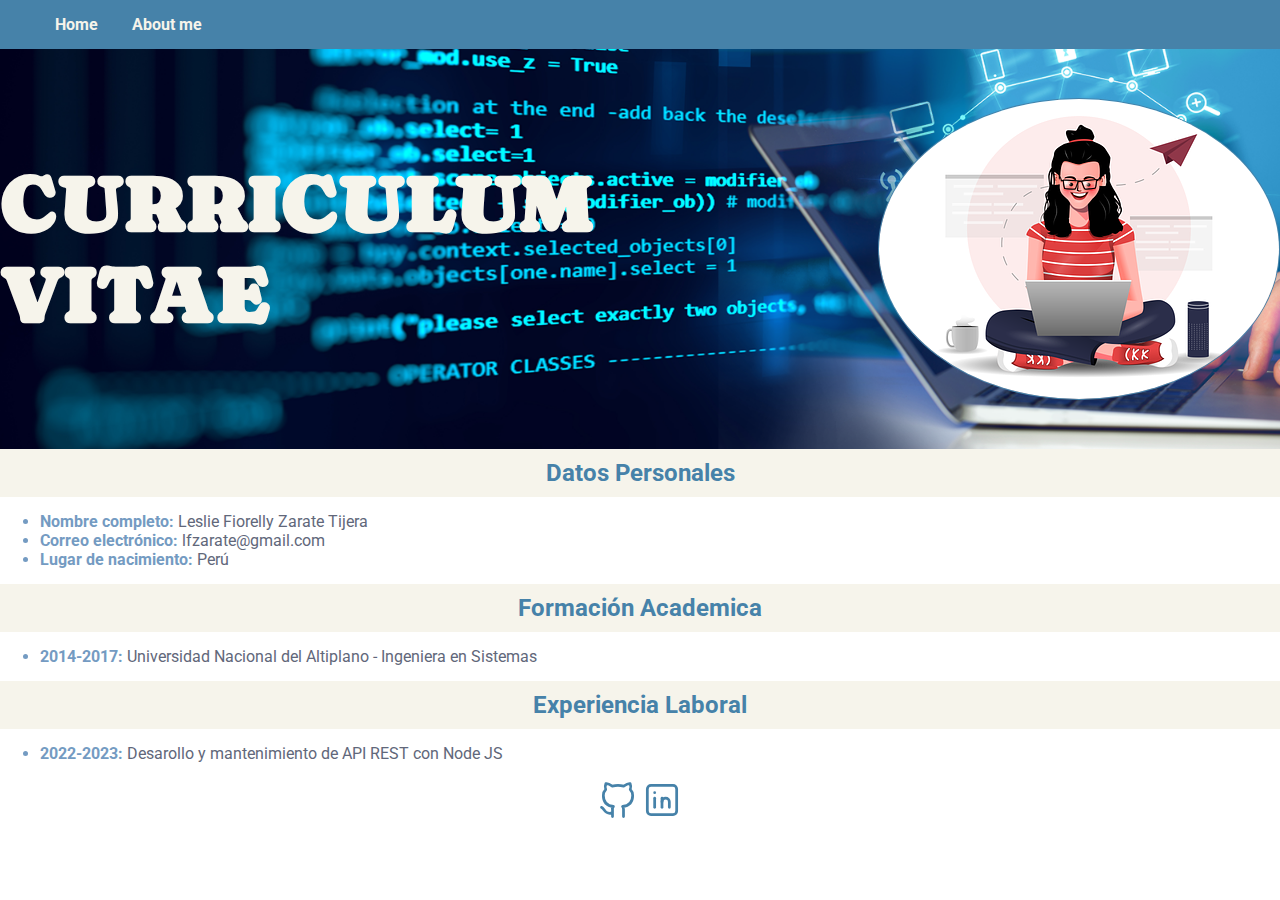
<file: index.html>
<!DOCTYPE html>
<html lang="en">
  <head>
    <meta charset="UTF-8" />
    <meta name="viewport" content="width=device-width, initial-scale=1.0" />
    <title>CV PROFILE</title>
    <link rel="stylesheet" href="./css/style.css" />
    <link rel="preconnect" href="https://fonts.googleapis.com" />
    <link rel="preconnect" href="https://fonts.gstatic.com" crossorigin />
    <link
      href="https://fonts.googleapis.com/css2?family=Caprasimo&family=Inter:wght@100;200&family=Roboto:wght@100;400&display=swap"
      rel="stylesheet"
    />
  </head>
  <body>
    <header>
      <nav class="navbar">
        <ul>
          <li><a href="./index.html">Home</a></li>
          <li><a href="./sobremi.html">About me</a></li>
        </ul>
      </nav>
      <div id="banner">
        <h1>Curriculum vitae</h1>
        <img src="./img/avatar.png" alt="avatar" />
      </div>
    </header>
    <main>
      <div id="persosnal-information" class="section-profile">
        <h2>Datos Personales</h2>
        <ul>
          <li>
            <strong>Nombre completo: </strong> Leslie Fiorelly Zarate Tijera
          </li>
          <li><strong>Correo electrónico: </strong> lfzarate@gmail.com</li>
          <li><strong>Lugar de nacimiento: </strong> Perú</li>
        </ul>
      </div>

      <div id="academic-training" class="section-profile">
        <h2>Formación Academica</h2>
        <ul class="list">
          <li>
            <strong>2014-2017: </strong> Universidad Nacional del Altiplano -
            Ingeniera en Sistemas
          </li>
        </ul>
      </div>

      <div id="working experience" class="section-profile">
        <h2>Experiencia Laboral</h2>
        <ul class="list">
          <li>
            <strong>2022-2023: </strong> Desarollo y mantenimiento de API REST
            con Node JS
          </li>
        </ul>
      </div>
    </main>
    <footer>
        <a href="https://github.com/LeslieZT" target="_blank">
            <svg xmlns="http://www.w3.org/2000/svg" class="icon icon-tabler icon-tabler-brand-github" width="44" height="44" viewBox="0 0 24 24" stroke-width="1.5" stroke="#4682a9" fill="none" stroke-linecap="round" stroke-linejoin="round">
                <path stroke="none" d="M0 0h24v24H0z" fill="none"/>
                <path d="M9 19c-4.3 1.4 -4.3 -2.5 -6 -3m12 5v-3.5c0 -1 .1 -1.4 -.5 -2c2.8 -.3 5.5 -1.4 5.5 -6a4.6 4.6 0 0 0 -1.3 -3.2a4.2 4.2 0 0 0 -.1 -3.2s-1.1 -.3 -3.5 1.3a12.3 12.3 0 0 0 -6.2 0c-2.4 -1.6 -3.5 -1.3 -3.5 -1.3a4.2 4.2 0 0 0 -.1 3.2a4.6 4.6 0 0 0 -1.3 3.2c0 4.6 2.7 5.7 5.5 6c-.6 .6 -.6 1.2 -.5 2v3.5" />
            </svg>
        </a>

        <a href="https://github.com/LeslieZT" target="_blank">
            <svg xmlns="http://www.w3.org/2000/svg" class="icon icon-tabler icon-tabler-brand-linkedin" width="44" height="44" viewBox="0 0 24 24" stroke-width="1.5" stroke="#4682a9" fill="none" stroke-linecap="round" stroke-linejoin="round">
                <path stroke="none" d="M0 0h24v24H0z" fill="none"/>
                <path d="M4 4m0 2a2 2 0 0 1 2 -2h12a2 2 0 0 1 2 2v12a2 2 0 0 1 -2 2h-12a2 2 0 0 1 -2 -2z" />
                <path d="M8 11l0 5" />
                <path d="M8 8l0 .01" />
                <path d="M12 16l0 -5" />
                <path d="M16 16v-3a2 2 0 0 0 -4 0" />
            </svg>
        </a>  
    </footer>
  </body>
</html>
</file>
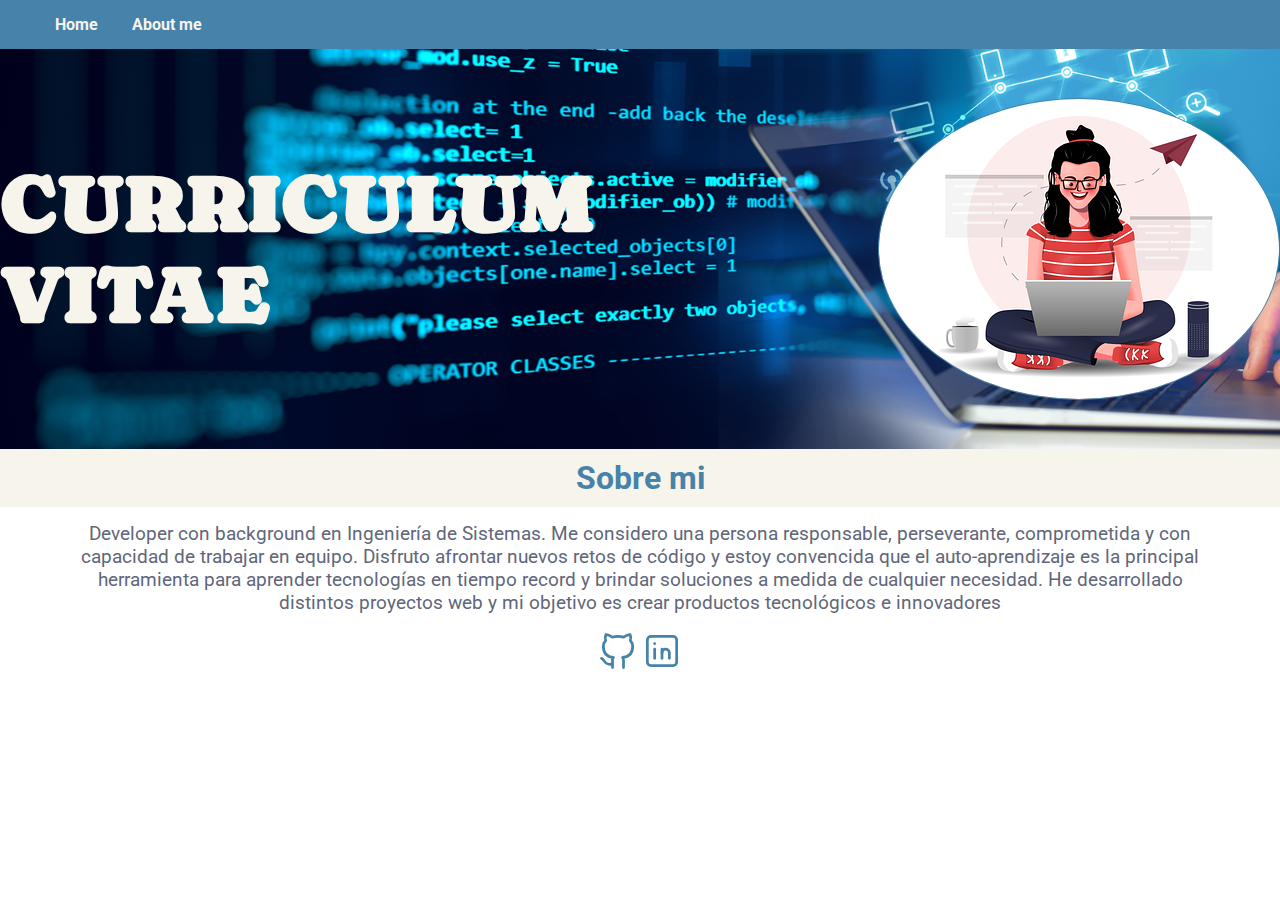
<file: sobremi.html>
<!DOCTYPE html>
<html lang="en">
  <head>
    <meta charset="UTF-8" />
    <meta name="viewport" content="width=device-width, initial-scale=1.0" />
    <title>ABOUT ME</title>
    <link rel="stylesheet" href="./css/style.css" />
    <link rel="preconnect" href="https://fonts.googleapis.com" />
    <link rel="preconnect" href="https://fonts.gstatic.com" crossorigin />
    <link
      href="https://fonts.googleapis.com/css2?family=Caprasimo&family=Inter:wght@100;200&family=Roboto:wght@100;400&display=swap"
      rel="stylesheet"
    />
  </head>
  <body>
    <header>
      <nav class="navbar">
        <ul>
          <li><a href="./index.html">Home</a></li>
          <li><a href="./sobremi.html">About me</a></li>
        </ul>
      </nav>
      <div id="banner">
        <h1>Curriculum vitae</h1>
        <img src="./img/avatar.png" alt="avatar" />
      </div>
    </header>
    <main>
      <section id= "about-me" class="section-profile">
        <h1> Sobre mi</h1>
        <p>
          Developer con background en Ingeniería de Sistemas. Me considero una
          persona responsable, perseverante, comprometida y con capacidad de
          trabajar en equipo. Disfruto afrontar nuevos retos de código y estoy
          convencida que el auto-aprendizaje es la principal herramienta para
          aprender tecnologías en tiempo record y brindar soluciones a medida de
          cualquier necesidad. He desarrollado distintos proyectos web y mi
          objetivo es crear productos tecnológicos e innovadores
        </p>
      </section>
    </main>
    <footer>
        <a href="https://github.com/LeslieZT" target="_blank">
            <svg xmlns="http://www.w3.org/2000/svg" class="icon icon-tabler icon-tabler-brand-github" width="44" height="44" viewBox="0 0 24 24" stroke-width="1.5" stroke="#4682a9" fill="none" stroke-linecap="round" stroke-linejoin="round">
                <path stroke="none" d="M0 0h24v24H0z" fill="none"/>
                <path d="M9 19c-4.3 1.4 -4.3 -2.5 -6 -3m12 5v-3.5c0 -1 .1 -1.4 -.5 -2c2.8 -.3 5.5 -1.4 5.5 -6a4.6 4.6 0 0 0 -1.3 -3.2a4.2 4.2 0 0 0 -.1 -3.2s-1.1 -.3 -3.5 1.3a12.3 12.3 0 0 0 -6.2 0c-2.4 -1.6 -3.5 -1.3 -3.5 -1.3a4.2 4.2 0 0 0 -.1 3.2a4.6 4.6 0 0 0 -1.3 3.2c0 4.6 2.7 5.7 5.5 6c-.6 .6 -.6 1.2 -.5 2v3.5" />
            </svg>
        </a>

        <a href="https://github.com/LeslieZT" target="_blank">
            <svg xmlns="http://www.w3.org/2000/svg" class="icon icon-tabler icon-tabler-brand-linkedin" width="44" height="44" viewBox="0 0 24 24" stroke-width="1.5" stroke="#4682a9" fill="none" stroke-linecap="round" stroke-linejoin="round">
                <path stroke="none" d="M0 0h24v24H0z" fill="none"/>
                <path d="M4 4m0 2a2 2 0 0 1 2 -2h12a2 2 0 0 1 2 2v12a2 2 0 0 1 -2 2h-12a2 2 0 0 1 -2 -2z" />
                <path d="M8 11l0 5" />
                <path d="M8 8l0 .01" />
                <path d="M12 16l0 -5" />
                <path d="M16 16v-3a2 2 0 0 0 -4 0" />
            </svg>
        </a>  
    </footer>
  </body>
</html>
</file>
<file: css/style.css>
* {
  font-family: "Roboto", sans-serif;
  margin: 0;
  padding: auto;
}

.navbar {
  background-color: #4682a9;
}

.navbar ul {
  list-style: none;
}

.navbar ul li {
  display: inline-block;
  padding: 15px;
}

.navbar ul li:hover {
  background-color: #749bc2;
}

.navbar a {
  color: #f6f4eb;
  text-align: center;
  text-decoration: none;
  font-weight: bold;
}

#banner {
  width: 100%;
  height: 400px;
  background-image: url("../img/banner.png");
  background-size: cover;
  background-repeat: no-repeat;
  display: flex;
  justify-content: space-around;
  align-items: center;
}

#banner h1 {
  color: #f6f4eb;
  text-transform: uppercase;
  font-family: "Caprasimo", cursive;
  font-size: 80px;
}

#banner img {
  border-radius: 50%;
  border: 1px #4682a9 solid;
}

.section-profile {
  margin: 0 0 10px 0;
}

.section-profile h1, h2  {
    color: #4682a9;
    background-color:  #f6f4eb;
    padding: 10px;
    text-align: center;    
}

.section-profile ul, p {
    margin: 15px auto;
    
}
.section-profile ul li::marker{
    color: #749bc2;
}

.section-profile ul li, p{
    color: #61677A;
}

.section-profile strong {
    color: #749bc2;
}

.section-profile p {
    text-align: center;
}

#about-me p{
    padding: 0 80px;
    font-size: 19px;
}

footer {
    display: flex; /* Usar flexbox para alinear los elementos <a> */
    justify-content: center; 
}
</file>
